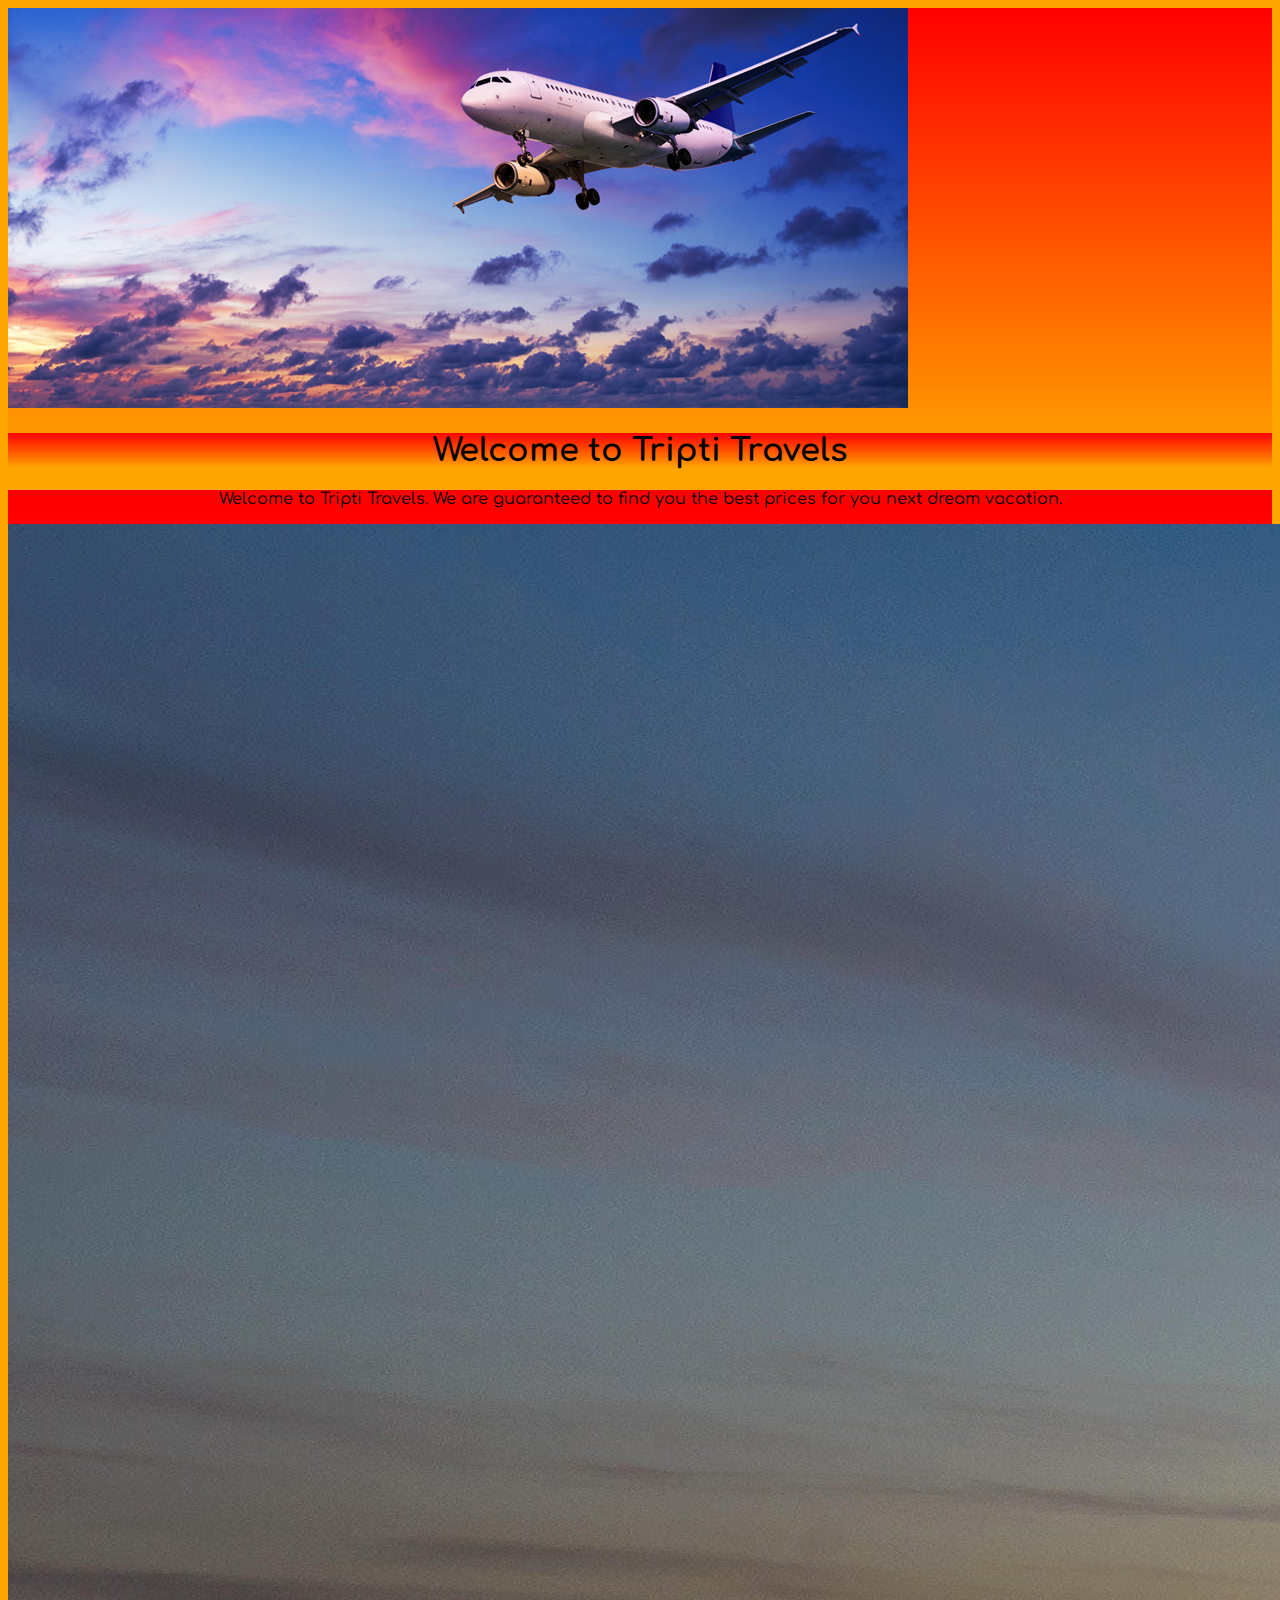
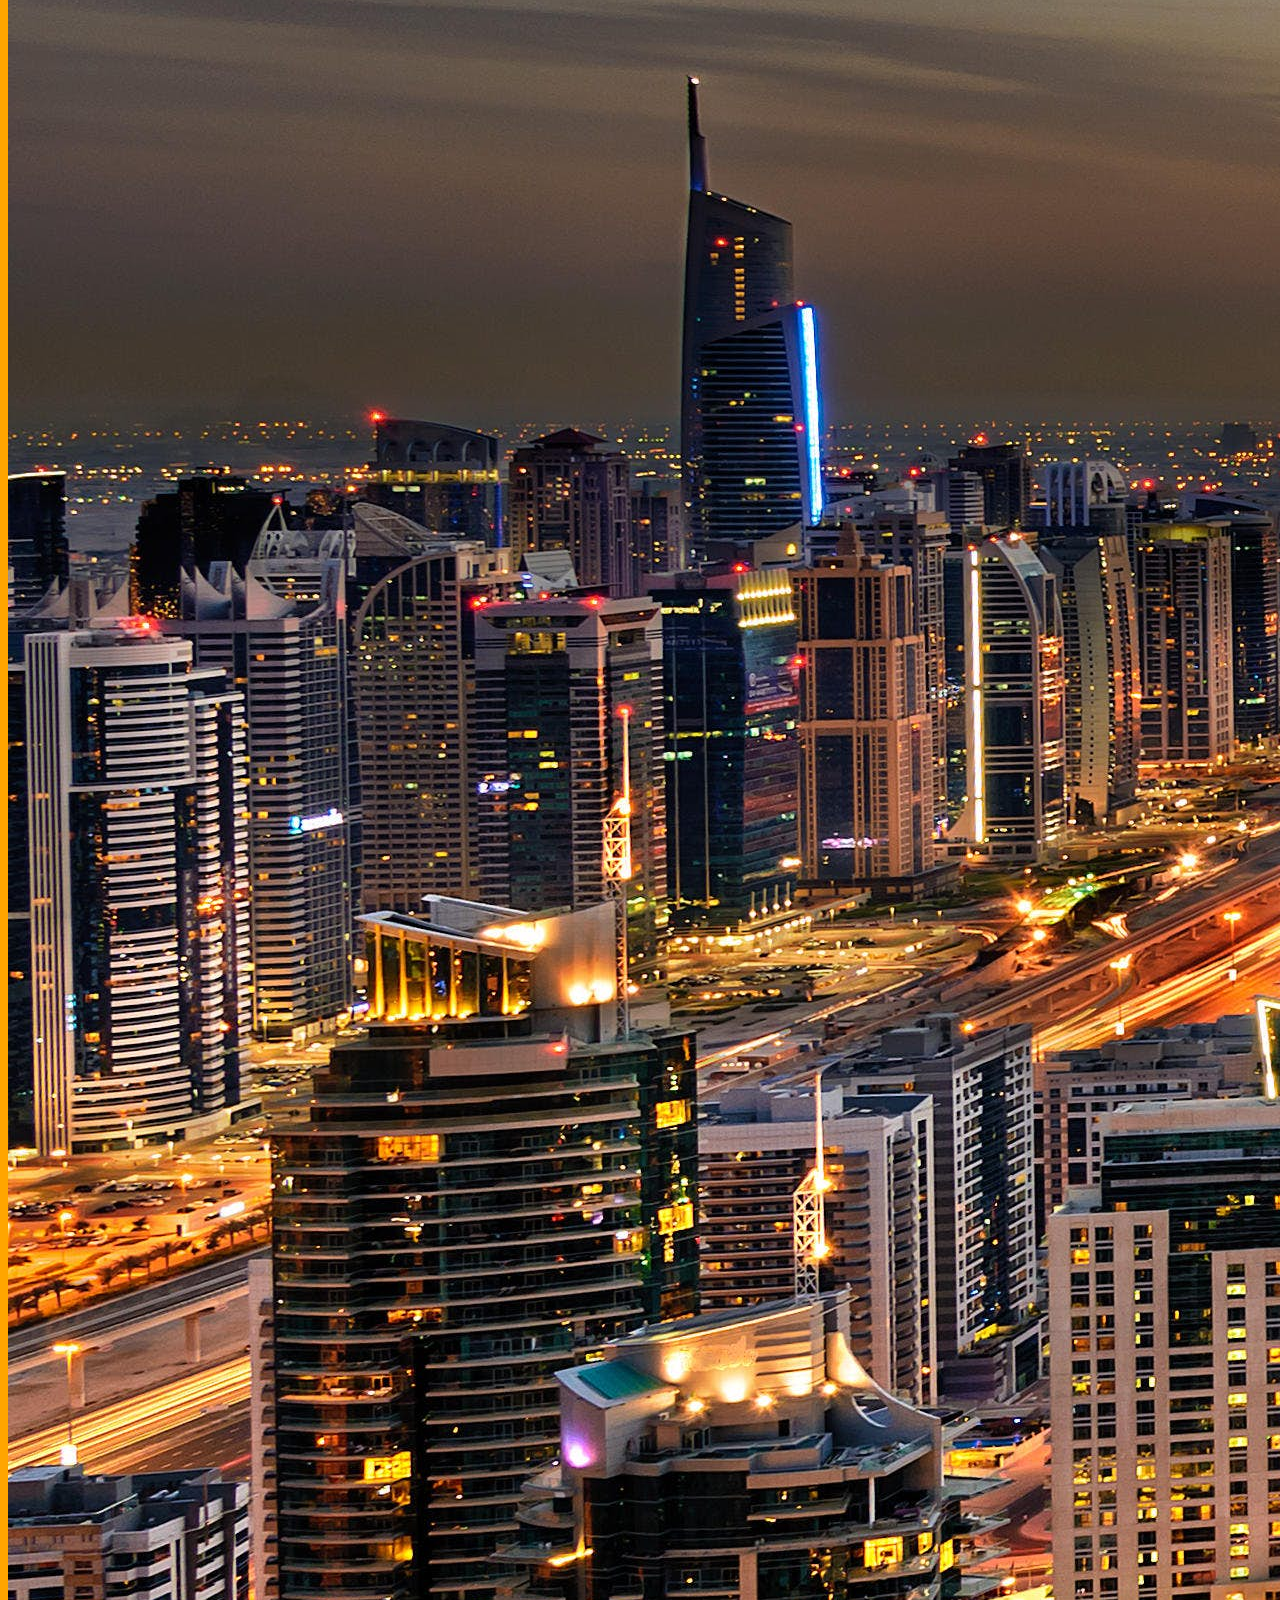
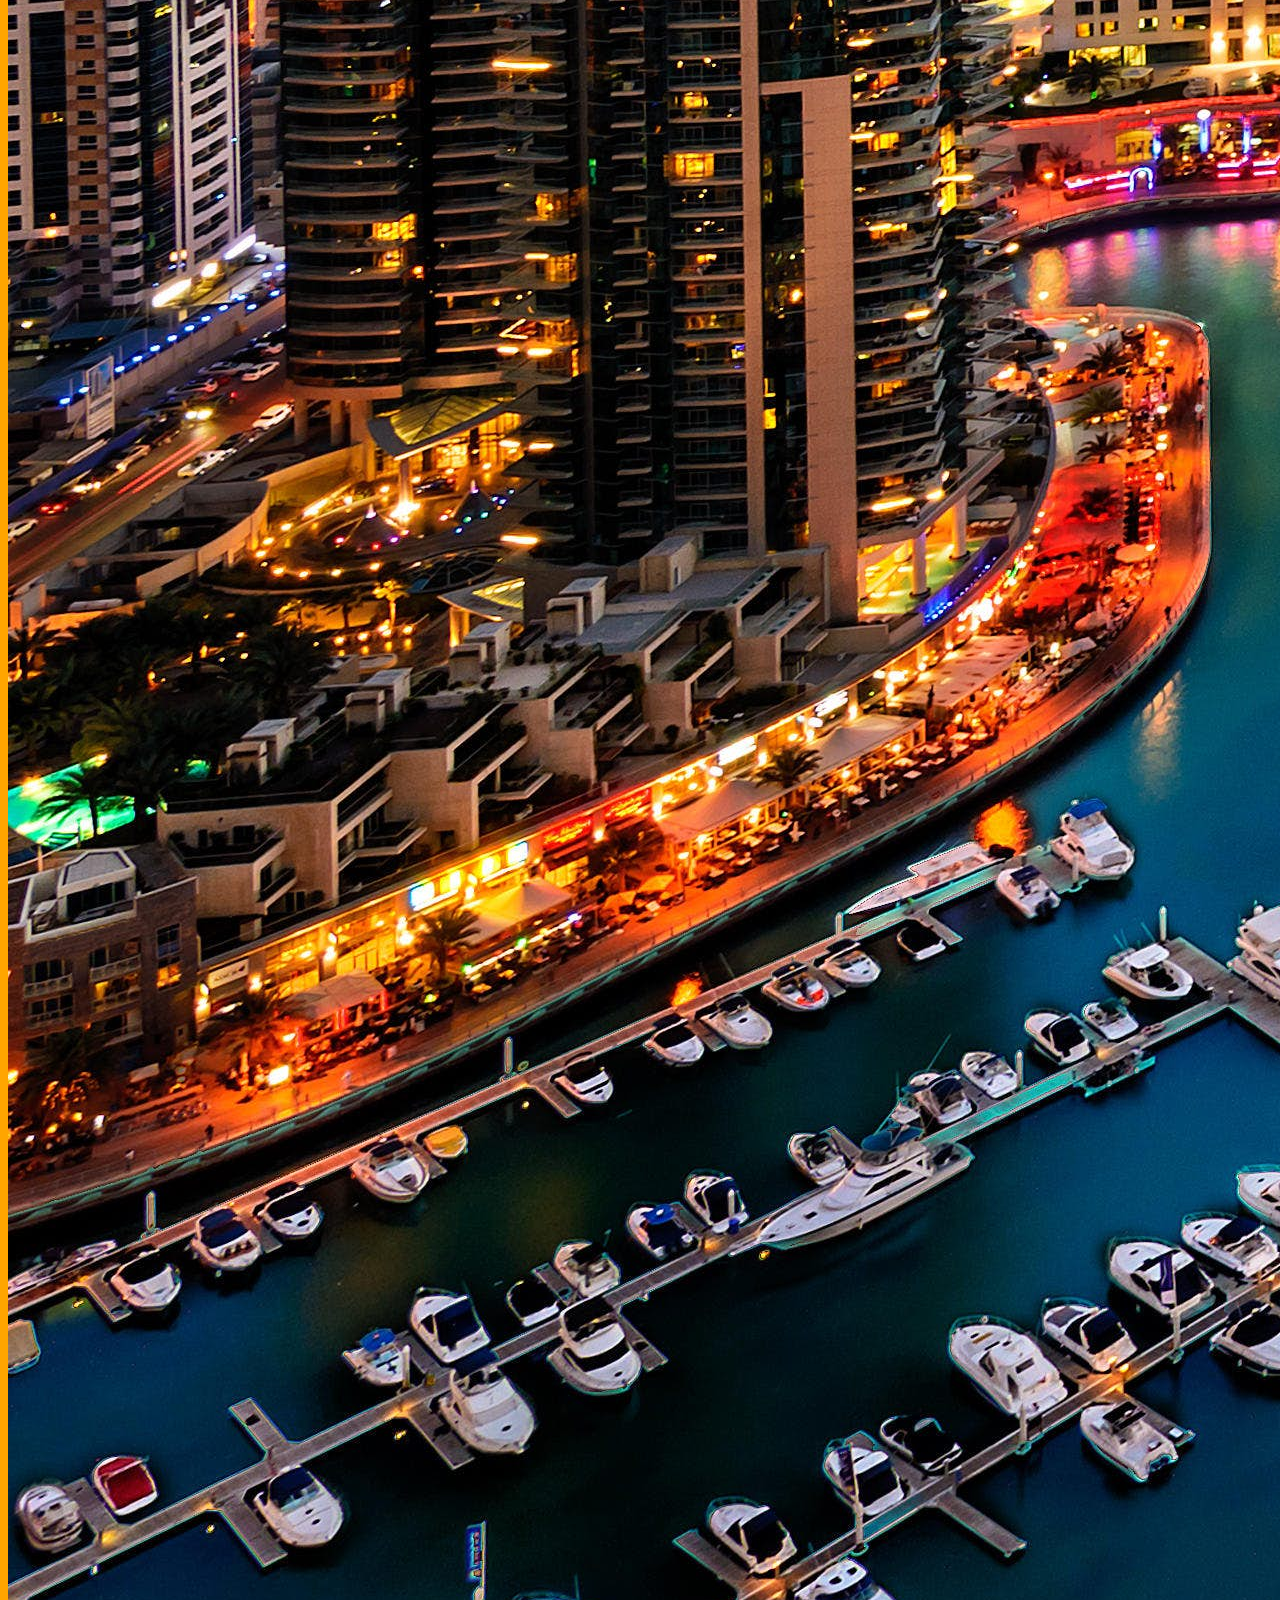
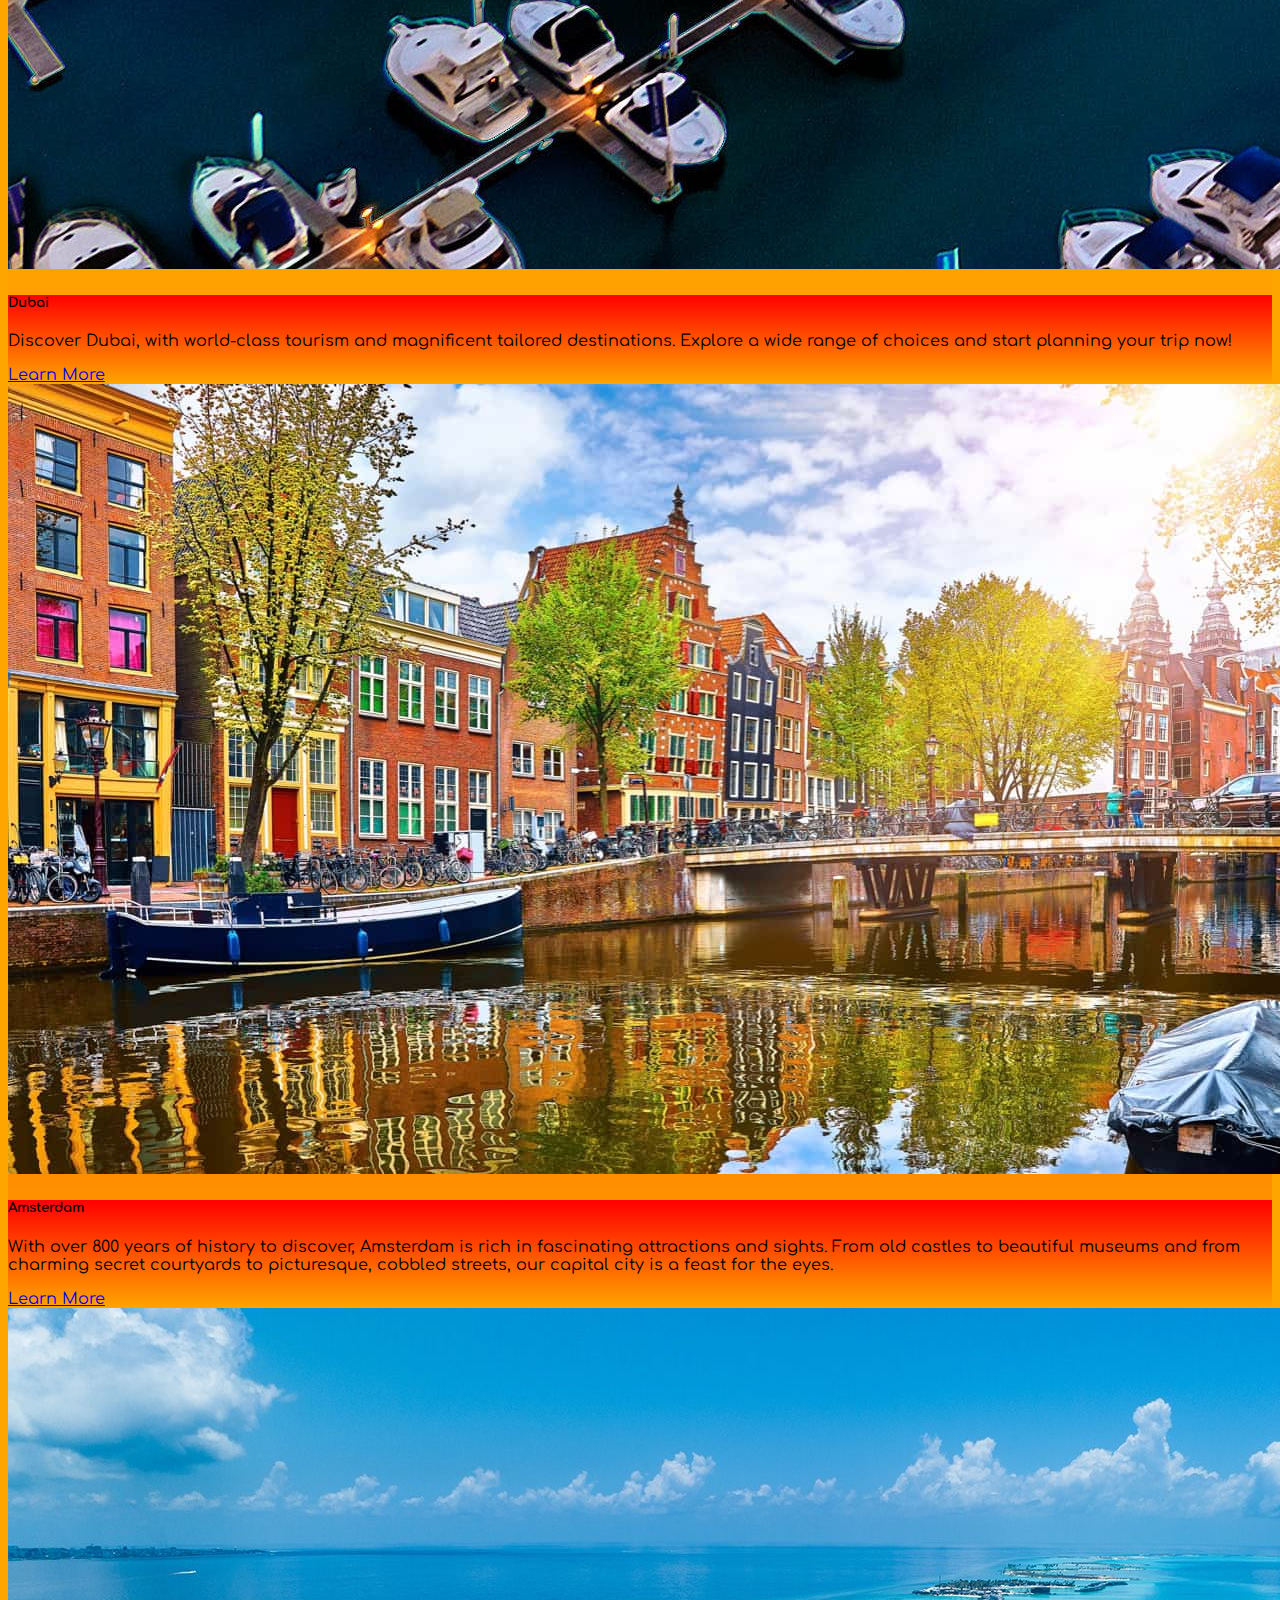
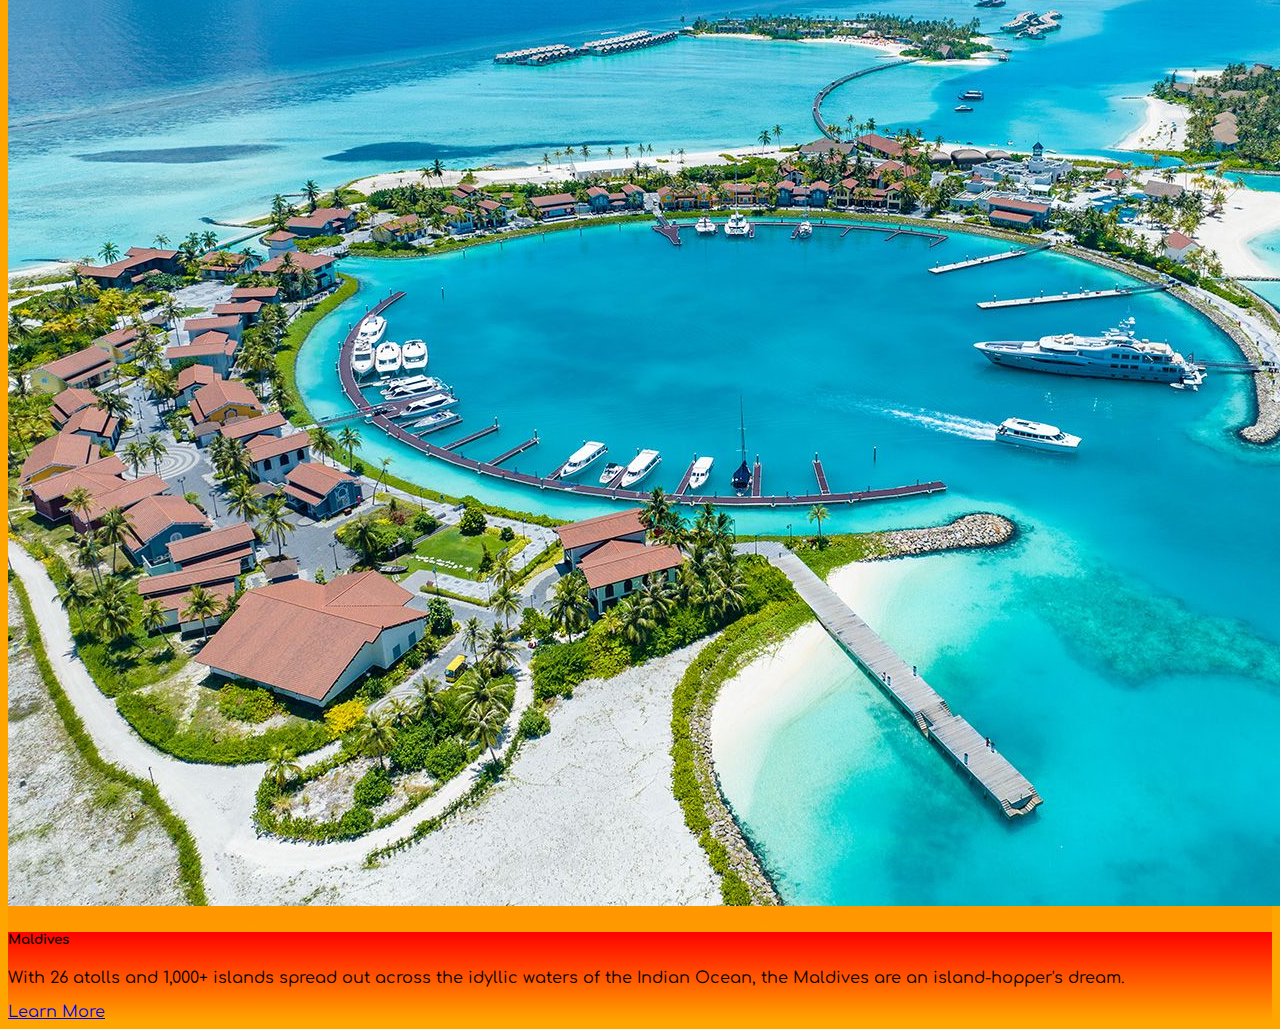
<file: index.html>
<!DOCTYPE html>
<html lang="en">
<head>
    <meta charset="UTF-8">
    <meta name="viewport" content="width=device-width, initial-scale=1.0">
    <title>Document</title>
    <link rel="stylesheet" href="https://cdn.jsdelivr.net/npm/bootstrap@4.1.3/dist/css/bootstrap.min.css" integrity="sha384-MCw98/SFnGE8fJT3GXwEOngsV7Zt27NXFoaoApmYm81iuXoPkFOJwJ8ERdknLPMO" crossorigin="anonymous">
    <script src="https://code.jquery.com/jquery-3.3.1.slim.min.js" integrity="sha384-q8i/X+965DzO0rT7abK41JStQIAqVgRVzpbzo5smXKp4YfRvH+8abtTE1Pi6jizo" crossorigin="anonymous"></script>
<script src="https://cdn.jsdelivr.net/npm/popper.js@1.14.3/dist/umd/popper.min.js" integrity="sha384-ZMP7rVo3mIykV+2+9J3UJ46jBk0WLaUAdn689aCwoqbBJiSnjAK/l8WvCWPIPm49" crossorigin="anonymous"></script>
<script src="https://cdn.jsdelivr.net/npm/bootstrap@4.1.3/dist/js/bootstrap.min.js" integrity="sha384-ChfqqxuZUCnJSK3+MXmPNIyE6ZbWh2IMqE241rYiqJxyMiZ6OW/JmZQ5stwEULTy" crossorigin="anonymous"></script>
<link rel="stylesheet" href="style.css">
<link rel="preconnect" href="https://fonts.googleapis.com">
<link rel="preconnect" href="https://fonts.gstatic.com" crossorigin>
<link href="https://fonts.googleapis.com/css2?family=Comfortaa&family=Oswald&family=Playfair+Display&family=Preahvihear&family=Sofia&display=swap" rel="stylesheet">
</head>
<body>
    <div style="background: linear-gradient(red,orange);" class="card mb-3">
        <img class="card-img-top" src="travel-industry-air.jpg" alt="Card image cap">
        <div style="background: linear-gradient(red,orange);" class="card-body">
          <h1 style="text-align: center;" class="card-title">Welcome to Tripti Travels</h1>
        </div>
      </div>
      <div style="background: linear-gradient(red,orange);" class="card">
        <p style="text-align: center;">Welcome to Tripti Travels. We are guaranteed to find you the best prices for you next dream vacation.</p>
        <div style="background: linear-gradient(red,orange);" class="card-group">
            <div style="background: linear-gradient(red,orange);" class="card">
              <img class="card-img-top" src="dubai-marina-skyline-2c8f1708f2a1.jpg" alt="Card image cap">
              <div style="background: linear-gradient(red,orange);" class="card-body">
                <h5 class="card-title">Dubai </h5>
                <p class="card-text">Discover Dubai, with world-class tourism and magnificent tailored destinations. Explore a wide range of choices and start planning your trip now!</p>
                <a href="dubai.html" class="btn btn-secondary btn-lg active" role="button" aria-pressed="true">Learn More</a>
              </div>
            </div>
            <div style="background: linear-gradient(red,orange);" class="card">
              <img class="card-img-top" src="amsterdamneighborhood1.jpg"Card image cap">
              <div style="background: linear-gradient(red,orange);" class="card-body">
                <h5 class="card-title">Amsterdam</h5>
                <p class="card-text">With over 800 years of history to discover, Amsterdam is rich in fascinating attractions and sights. From old castles to beautiful museums and from charming secret courtyards to picturesque, cobbled streets, our capital city is a feast for the eyes.</p>
                <a href="amsterdam.html" class="btn btn-secondary btn-lg active" role="button" aria-pressed="true">Learn More</a>
              </div>
            </div>
            <div style="background: linear-gradient(red,orange);" class="card">
              <img class="card-img-top" src="230516112548-01-crossroads-maldives-aerial.jpg" alt="Card image cap">
              <div style="background: linear-gradient(red,orange);" class="card-body">
                <h5 class="card-title">Maldives</h5>
                <p class="card-text">With 26 atolls and 1,000+ islands spread out across the idyllic waters of the Indian Ocean, the Maldives are an island-hopper's dream.</p>
                <a href="maldives.html" class="btn btn-secondary btn-lg active" role="button" aria-pressed="true">Learn More</a>
              </div>
            </div>
          </div>
</html>
</file>
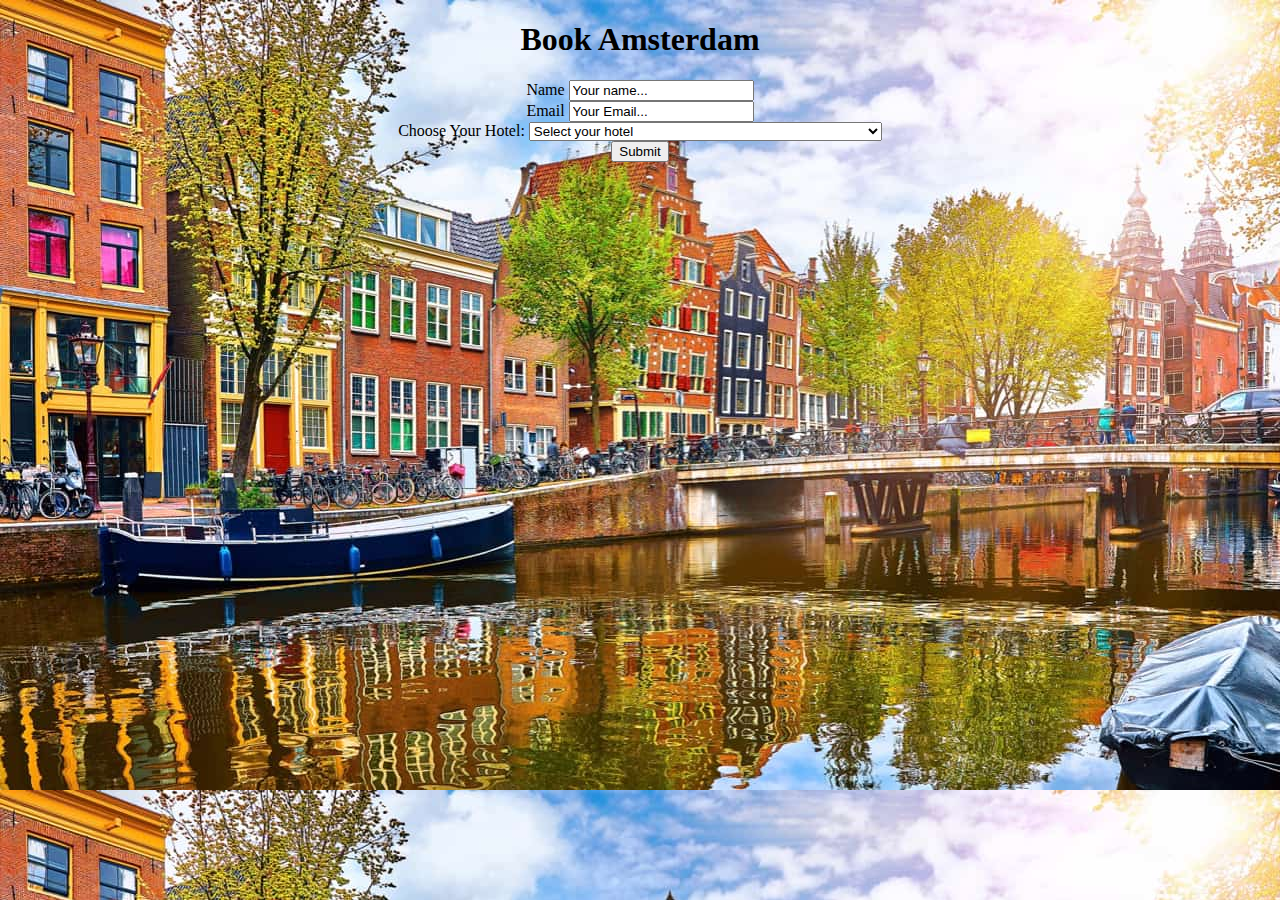
<file: amsbook.html>
<!DOCTYPE html>
<html lang="en">
<head>
    <meta charset="UTF-8">
    <meta name="viewport" content="width=device-width, initial-scale=1.0">
    <title>Document</title>
</head>
<body style="text-align:center; background-image: url(amsterdamneighborhood1.jpg);">
    <form>
        <h1>Book Amsterdam</h1>
        Name <input type="text" value="Your name..."><br>
        Email <input type="text"  value="Your Email..."><br>
        <label for="countries">Choose Your Hotel:</label>
        <select id="Hotel" name="Hotel">
            <option value="Choose">Select your hotel</option><br>
        <option value="Hotel Arena">Hotel Arena</option>
        <option value="DoubleTree by Hilton Hotel Amsterdam Centraal Station">DoubleTree by Hilton Hotel Amsterdam Centraal Station</option>
        <option value="Eden Hotel Amsterdam">Eden Hotel Amsterdam</option>
        <option value="WestCord Art Hotel Amsterdam 3">WestCord Art Hotel Amsterdam 3</option>
        <option value="Crown Guesthouse Amsterdam">Crown Guesthouse Amsterdam</option>
    </select> <br>
        <input type="submit" href="thankyou.html">
    </form>
    
    
</body>
</html>
</file>
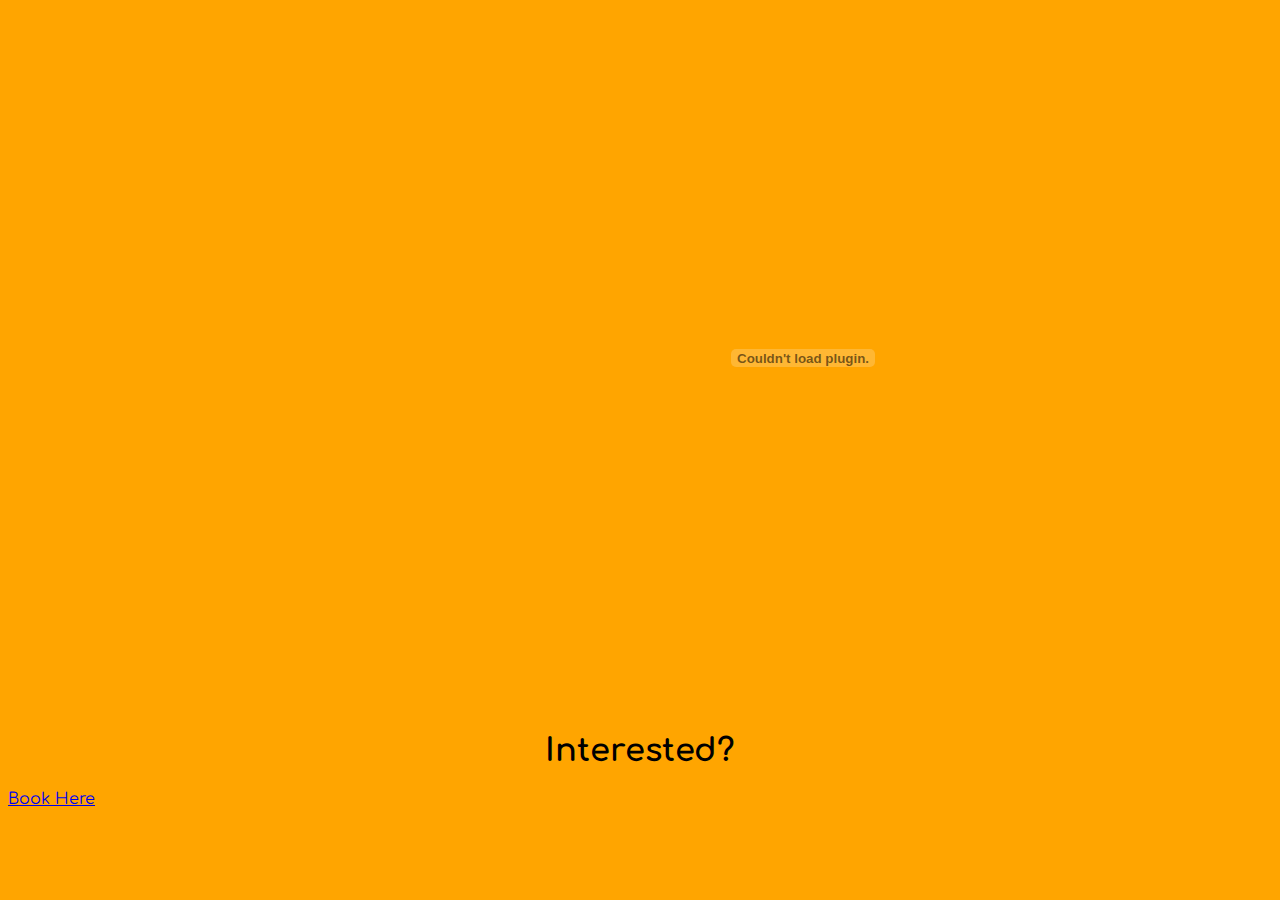
<file: amsterdam.html>
<!DOCTYPE html>
<html lang="en">
<head>
    <meta charset="UTF-8">
    <meta name="viewport" content="width=device-width, initial-scale=1.0">
    <title>Document</title>
    <link rel="stylesheet" href="https://cdn.jsdelivr.net/npm/bootstrap@4.1.3/dist/css/bootstrap.min.css" integrity="sha384-MCw98/SFnGE8fJT3GXwEOngsV7Zt27NXFoaoApmYm81iuXoPkFOJwJ8ERdknLPMO" crossorigin="anonymous">
    <script src="https://code.jquery.com/jquery-3.3.1.slim.min.js" integrity="sha384-q8i/X+965DzO0rT7abK41JStQIAqVgRVzpbzo5smXKp4YfRvH+8abtTE1Pi6jizo" crossorigin="anonymous"></script>
<script src="https://cdn.jsdelivr.net/npm/popper.js@1.14.3/dist/umd/popper.min.js" integrity="sha384-ZMP7rVo3mIykV+2+9J3UJ46jBk0WLaUAdn689aCwoqbBJiSnjAK/l8WvCWPIPm49" crossorigin="anonymous"></script>
<script src="https://cdn.jsdelivr.net/npm/bootstrap@4.1.3/dist/js/bootstrap.min.js" integrity="sha384-ChfqqxuZUCnJSK3+MXmPNIyE6ZbWh2IMqE241rYiqJxyMiZ6OW/JmZQ5stwEULTy" crossorigin="anonymous"></script>
<link rel="stylesheet" href="style.css">
<link rel="preconnect" href="https://fonts.googleapis.com">
<link rel="preconnect" href="https://fonts.gstatic.com" crossorigin>
<link href="https://fonts.googleapis.com/css2?family=Comfortaa&family=Oswald&family=Playfair+Display&family=Preahvihear&family=Sofia&display=swap" rel="stylesheet">
</head>
<body>
    <embed type="application/pdf" src="3-Day-Amsterdam-Itinerary-.pdf" height="700" width="1590"> </embed>
    <h1 style="text-align: center;"> Interested?</h1>
    <a href="book.html" class="btn btn-secondary btn-lg active" role="button" aria-pressed="true">Book Here</a>
</body>
</html>
</file>
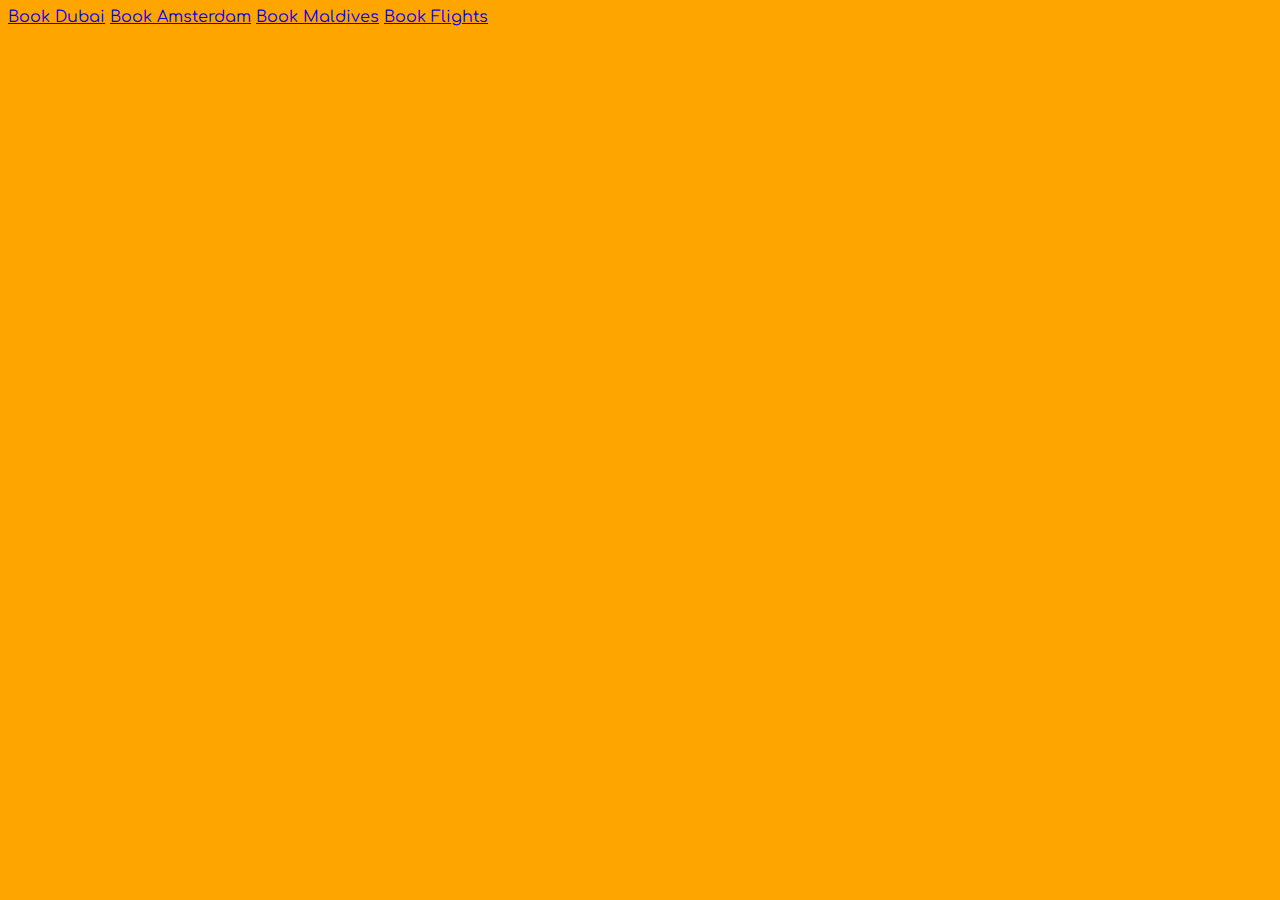
<file: book.html>
<!DOCTYPE html>
<html lang="en">
<head>
    <meta charset="UTF-8">
    <meta name="viewport" content="width=device-width, initial-scale=1.0">
    <title>Document</title>
    <link rel="stylesheet" href="https://cdn.jsdelivr.net/npm/bootstrap@4.1.3/dist/css/bootstrap.min.css" integrity="sha384-MCw98/SFnGE8fJT3GXwEOngsV7Zt27NXFoaoApmYm81iuXoPkFOJwJ8ERdknLPMO" crossorigin="anonymous">
    <script src="https://code.jquery.com/jquery-3.3.1.slim.min.js" integrity="sha384-q8i/X+965DzO0rT7abK41JStQIAqVgRVzpbzo5smXKp4YfRvH+8abtTE1Pi6jizo" crossorigin="anonymous"></script>
<script src="https://cdn.jsdelivr.net/npm/popper.js@1.14.3/dist/umd/popper.min.js" integrity="sha384-ZMP7rVo3mIykV+2+9J3UJ46jBk0WLaUAdn689aCwoqbBJiSnjAK/l8WvCWPIPm49" crossorigin="anonymous"></script>
<script src="https://cdn.jsdelivr.net/npm/bootstrap@4.1.3/dist/js/bootstrap.min.js" integrity="sha384-ChfqqxuZUCnJSK3+MXmPNIyE6ZbWh2IMqE241rYiqJxyMiZ6OW/JmZQ5stwEULTy" crossorigin="anonymous"></script>
<link rel="stylesheet" href="style.css">
<link rel="preconnect" href="https://fonts.googleapis.com">
<link rel="preconnect" href="https://fonts.gstatic.com" crossorigin>
<link href="https://fonts.googleapis.com/css2?family=Comfortaa&family=Oswald&family=Playfair+Display&family=Preahvihear&family=Sofia&display=swap" rel="stylesheet">
</head>
<body>
    <a href="dubaibook.html" class="btn btn-secondary btn-lg active" role="button" aria-pressed="true">Book Dubai</a>
    <a href="amsbook.html" class="btn btn-secondary btn-lg active" role="button" aria-pressed="true">Book Amsterdam</a>
    <a href="malbook.html" class="btn btn-secondary btn-lg active" role="button" aria-pressed="true">Book Maldives</a>
    <a href="flights.html" class="btn btn-secondary btn-lg active" role="button" aria-pressed="true">Book Flights</a>
</body>
</html>
</file>
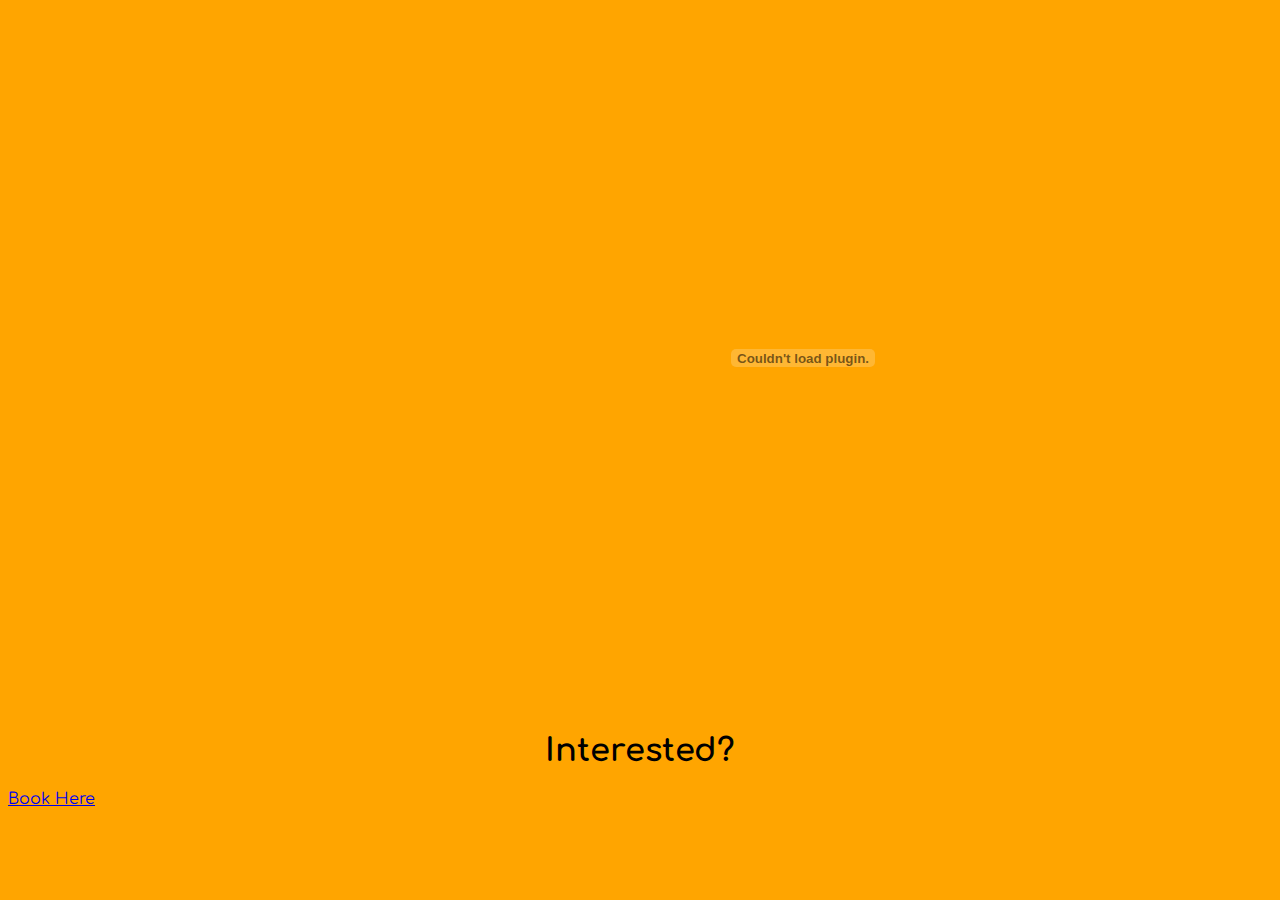
<file: dubai.html>
<!DOCTYPE html>
<html lang="en">
<head>
    <meta charset="UTF-8">
    <meta name="viewport" content="width=device-width, initial-scale=1.0">
    <title>Document</title>
    <link rel="stylesheet" href="https://cdn.jsdelivr.net/npm/bootstrap@4.1.3/dist/css/bootstrap.min.css" integrity="sha384-MCw98/SFnGE8fJT3GXwEOngsV7Zt27NXFoaoApmYm81iuXoPkFOJwJ8ERdknLPMO" crossorigin="anonymous">
    <script src="https://code.jquery.com/jquery-3.3.1.slim.min.js" integrity="sha384-q8i/X+965DzO0rT7abK41JStQIAqVgRVzpbzo5smXKp4YfRvH+8abtTE1Pi6jizo" crossorigin="anonymous"></script>
<script src="https://cdn.jsdelivr.net/npm/popper.js@1.14.3/dist/umd/popper.min.js" integrity="sha384-ZMP7rVo3mIykV+2+9J3UJ46jBk0WLaUAdn689aCwoqbBJiSnjAK/l8WvCWPIPm49" crossorigin="anonymous"></script>
<script src="https://cdn.jsdelivr.net/npm/bootstrap@4.1.3/dist/js/bootstrap.min.js" integrity="sha384-ChfqqxuZUCnJSK3+MXmPNIyE6ZbWh2IMqE241rYiqJxyMiZ6OW/JmZQ5stwEULTy" crossorigin="anonymous"></script>
<link rel="stylesheet" href="style.css">
<link rel="preconnect" href="https://fonts.googleapis.com">
<link rel="preconnect" href="https://fonts.gstatic.com" crossorigin>
<link href="https://fonts.googleapis.com/css2?family=Comfortaa&family=Oswald&family=Playfair+Display&family=Preahvihear&family=Sofia&display=swap" rel="stylesheet">
</head>
<body>
    <embed type="application/pdf" src="dubai-tour.pdf" height="700" width="1590"> </embed>
    <h1 style="text-align: center;"> Interested?</h1>
    <a href="book.html" class="btn btn-secondary btn-lg active" role="button" aria-pressed="true">Book Here</a>
</body>
</html>
</file>
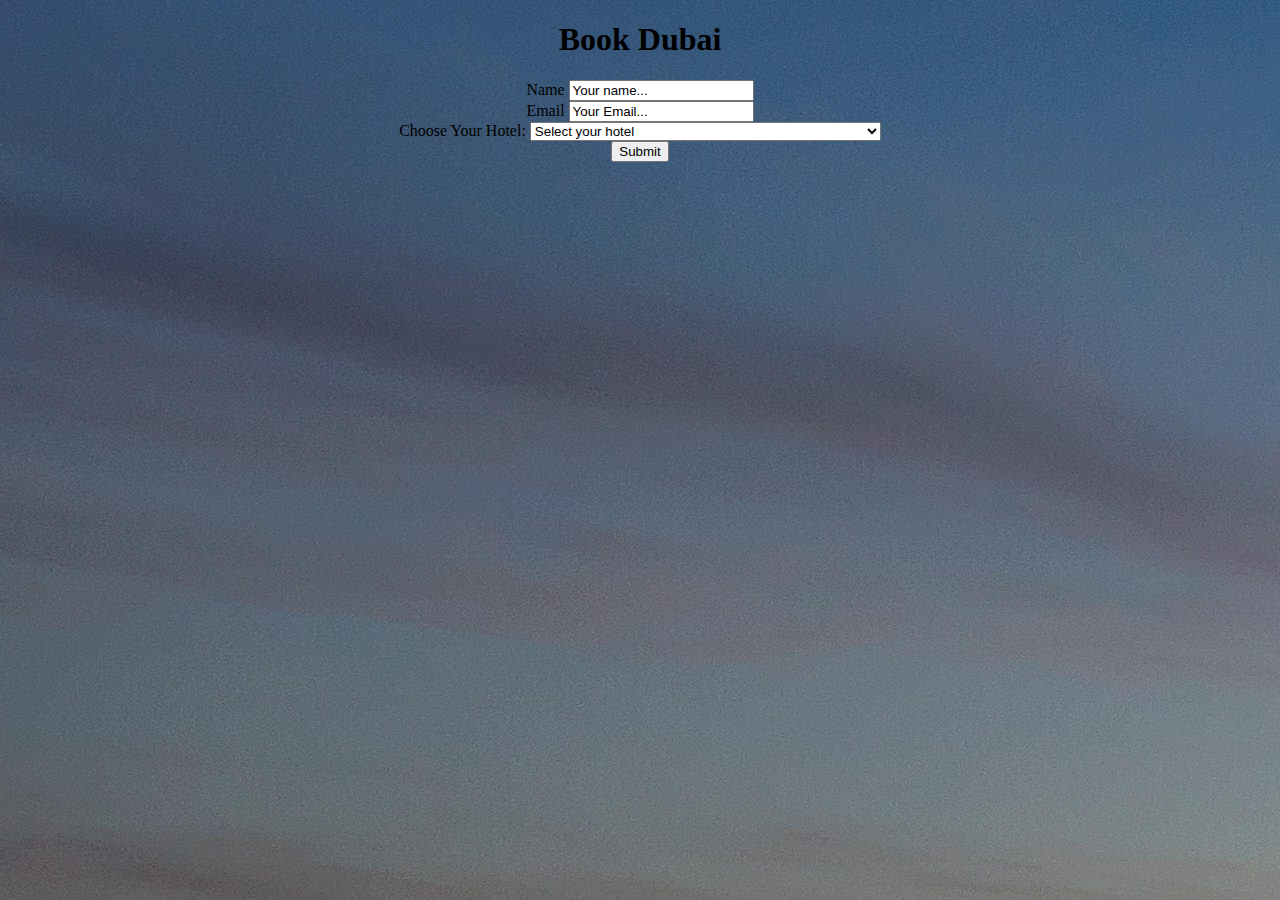
<file: dubaibook.html>
<!DOCTYPE html>
<html lang="en">
<head>
    <meta charset="UTF-8">
    <meta name="viewport" content="width=device-width, initial-scale=1.0">
    <title>Document</title>
</head>
<body style="text-align:center; background-image: url(dubai-marina-skyline-2c8f1708f2a1.jpg);">
    <form>
        <h1>Book Dubai</h1>
        Name <input type="text" value="Your name..."><br>
        Email <input type="text"  value="Your Email..."><br>
        <label for="countries">Choose Your Hotel:</label>
        <select id="Hotel" name="Hotel">
            <option value="Choose">Select your hotel</option><br>
        <option value="Dusit Thani Dubai">Dusit Thani Dubai</option>
        <option value="Rove La Mer Beach">Rove La Mer Beach</option>
        <option value="Holiday Inn Express Dubai Airport, an IHG Hotel">Holiday Inn Express Dubai Airport, an IHG Hotel</option>
        <option value="WestCord Art Hotel Amsterdam 3">WestCord Art Hotel Amsterdam 3</option>
        <option value="Premier Inn Dubai International Airport
3.0 star property">Premier Inn Dubai International Airport
            3.0 star property</option>
    </select> <br>
        <input type="submit" href="thankyou.html">
    </form>
    
    
</body>
</html>
</file>
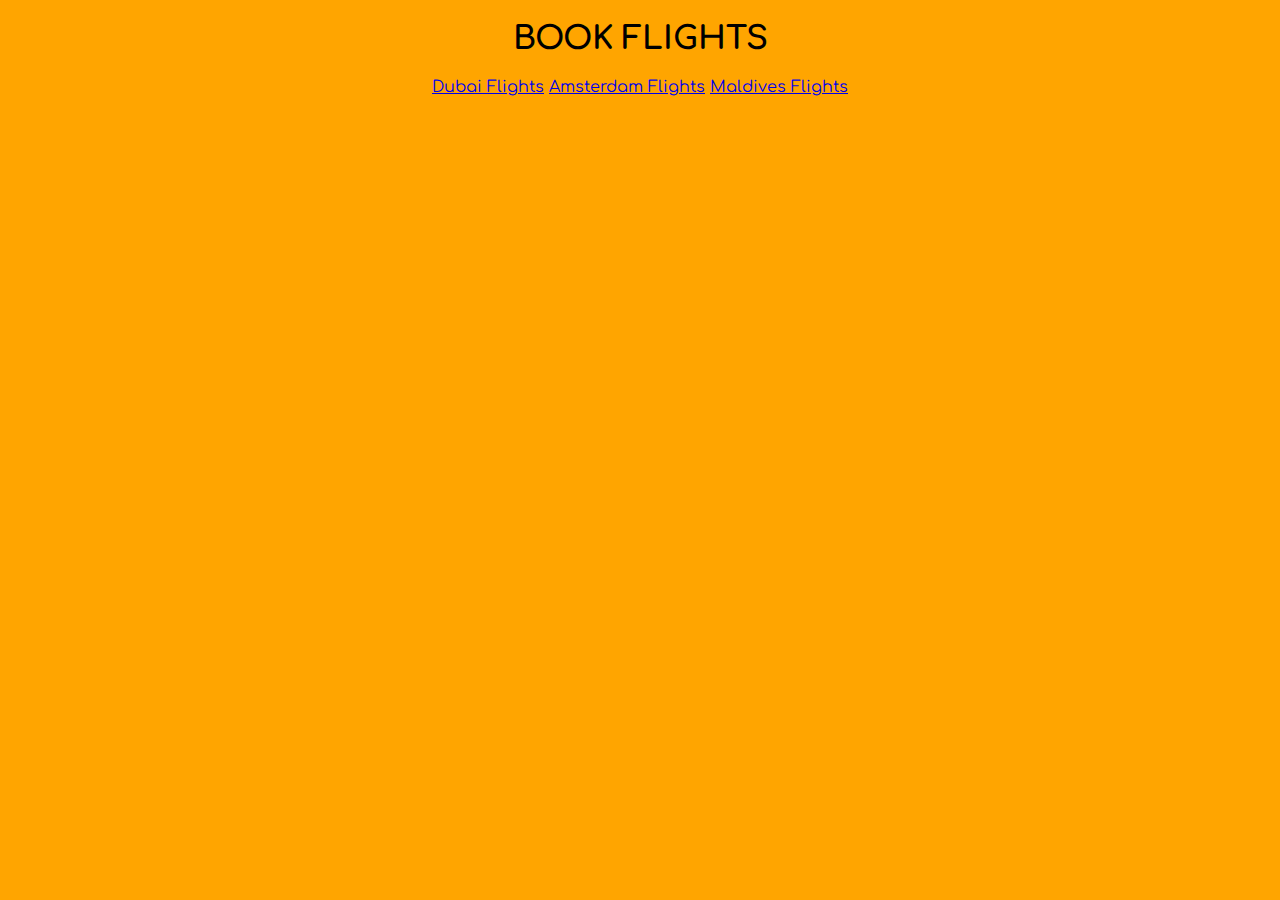
<file: flights.html>
<!DOCTYPE html>
<html lang="en">
<head>
    <meta charset="UTF-8">
    <meta name="viewport" content="width=device-width, initial-scale=1.0">
    <title>Document</title>
    <link rel="stylesheet" href="https://cdn.jsdelivr.net/npm/bootstrap@4.1.3/dist/css/bootstrap.min.css" integrity="sha384-MCw98/SFnGE8fJT3GXwEOngsV7Zt27NXFoaoApmYm81iuXoPkFOJwJ8ERdknLPMO" crossorigin="anonymous">
    <script src="https://code.jquery.com/jquery-3.3.1.slim.min.js" integrity="sha384-q8i/X+965DzO0rT7abK41JStQIAqVgRVzpbzo5smXKp4YfRvH+8abtTE1Pi6jizo" crossorigin="anonymous"></script>
<script src="https://cdn.jsdelivr.net/npm/popper.js@1.14.3/dist/umd/popper.min.js" integrity="sha384-ZMP7rVo3mIykV+2+9J3UJ46jBk0WLaUAdn689aCwoqbBJiSnjAK/l8WvCWPIPm49" crossorigin="anonymous"></script>
<script src="https://cdn.jsdelivr.net/npm/bootstrap@4.1.3/dist/js/bootstrap.min.js" integrity="sha384-ChfqqxuZUCnJSK3+MXmPNIyE6ZbWh2IMqE241rYiqJxyMiZ6OW/JmZQ5stwEULTy" crossorigin="anonymous"></script>
<link rel="stylesheet" href="style.css">
<link rel="preconnect" href="https://fonts.googleapis.com">
<link rel="preconnect" href="https://fonts.gstatic.com" crossorigin>
<link href="https://fonts.googleapis.com/css2?family=Comfortaa&family=Oswald&family=Playfair+Display&family=Preahvihear&family=Sofia&display=swap" rel="stylesheet">
</head>
<body style="text-align: center;">
    <h1>BOOK FLIGHTS</h1>
    <a href="https://www.google.com/travel/flights?tfs=CBwQARoeag0IAxIJL20vMDJfMjg2cg0IAxIJL20vMDFmMDhyGh5qDQgDEgkvbS8wMWYwOHJyDQgDEgkvbS8wMl8yODZAAUgBcAGCAQsI____________AZgBAQ&tfu=KgIIAw" class="btn btn-secondary btn-lg active" role="button" aria-pressed="true">Dubai Flights</a>
    <a href="https://www.google.com/travel/flights?tfs=CBwQARocag0IAxIJL20vMDJfMjg2cgsIAxIHL20vMGszcBocagsIAxIHL20vMGszcHINCAMSCS9tLzAyXzI4NkABSAFwAYIBCwj___________8BmAEB&tfu=KgIIAw" class="btn btn-secondary btn-lg active" role="button" aria-pressed="true">Amsterdam Flights</a>
    <a href="https://www.google.com/travel/flights?tfs=CBwQARodag0IAxIJL20vMDJfMjg2cgwIBBIIL20vMDR0eTgaHWoMCAQSCC9tLzA0dHk4cg0IAxIJL20vMDJfMjg2QAFIAXABggELCP___________wGYAQE&tfu=KgIIAw" class="btn btn-secondary btn-lg active" role="button" aria-pressed="true">Maldives Flights</a>
</body>
</html>
</file>
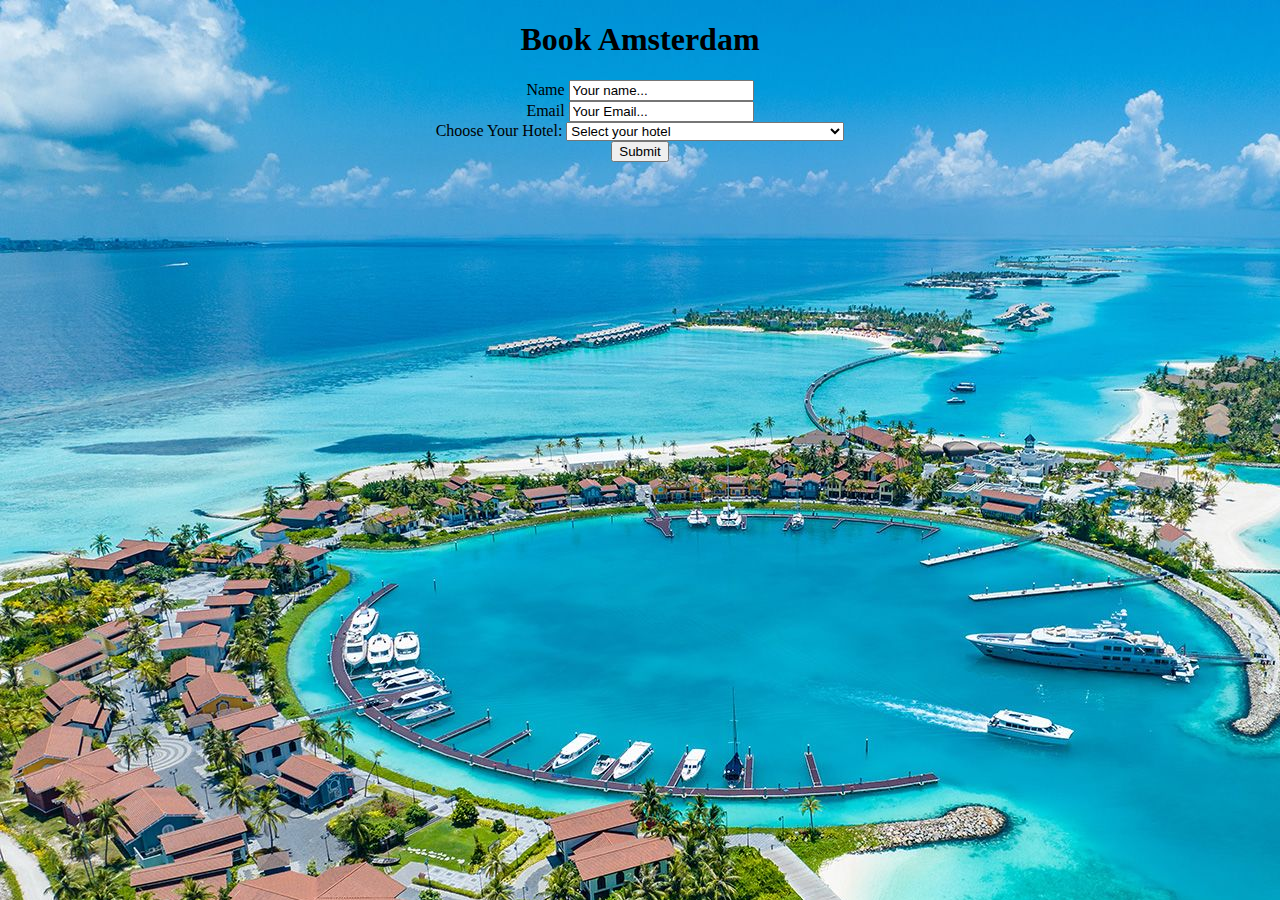
<file: malbook.html>
<!DOCTYPE html>
<html lang="en">
<head>
    <meta charset="UTF-8">
    <meta name="viewport" content="width=device-width, initial-scale=1.0">
    <title>Document</title>
</head>
<body style="text-align:center; background-image: url(230516112548-01-crossroads-maldives-aerial.jpg);">
    <form>
        <h1>Book Amsterdam</h1>
        Name <input type="text" value="Your name..."><br>
        Email <input type="text"  value="Your Email..."><br>
        <label for="countries">Choose Your Hotel:</label>
        <select id="Hotel" name="Hotel">
            <option value="Choose">Select your hotel</option><br>
        <option value="Sala Boutique Hotel">Sala Boutique Hotel</option>
        <option value="Sheraton Maldives Full Moon Resort & Spa">Sheraton Maldives Full Moon Resort & Spa</option>
        <option value="Amari Raaya Maldives">Amari Raaya Maldives</option>
        <option value="Marukab Plaza">Marukab Plaza</option>
        <option value="Oblu Xperience Ailafushi - All Inclusive">Oblu Xperience Ailafushi - All Inclusive</option>
    </select> <br>
        <input type="submit" href="thankyou.html">
    </form>
    
    
</body>
</html>
</file>
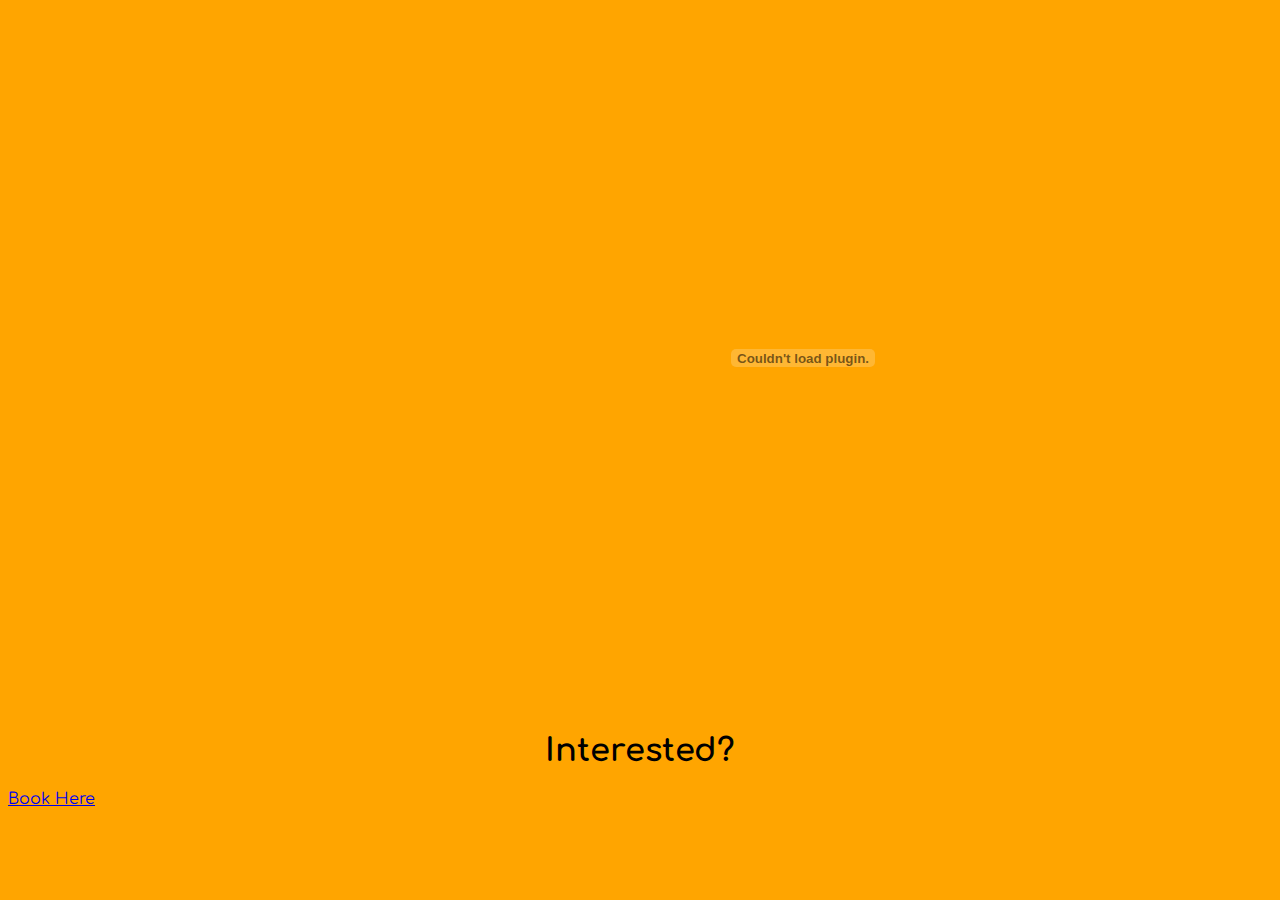
<file: maldives.html>
<!DOCTYPE html>
<html lang="en">
<head>
    <meta charset="UTF-8">
    <meta name="viewport" content="width=device-width, initial-scale=1.0">
    <title>Document</title>
    <link rel="stylesheet" href="https://cdn.jsdelivr.net/npm/bootstrap@4.1.3/dist/css/bootstrap.min.css" integrity="sha384-MCw98/SFnGE8fJT3GXwEOngsV7Zt27NXFoaoApmYm81iuXoPkFOJwJ8ERdknLPMO" crossorigin="anonymous">
    <script src="https://code.jquery.com/jquery-3.3.1.slim.min.js" integrity="sha384-q8i/X+965DzO0rT7abK41JStQIAqVgRVzpbzo5smXKp4YfRvH+8abtTE1Pi6jizo" crossorigin="anonymous"></script>
<script src="https://cdn.jsdelivr.net/npm/popper.js@1.14.3/dist/umd/popper.min.js" integrity="sha384-ZMP7rVo3mIykV+2+9J3UJ46jBk0WLaUAdn689aCwoqbBJiSnjAK/l8WvCWPIPm49" crossorigin="anonymous"></script>
<script src="https://cdn.jsdelivr.net/npm/bootstrap@4.1.3/dist/js/bootstrap.min.js" integrity="sha384-ChfqqxuZUCnJSK3+MXmPNIyE6ZbWh2IMqE241rYiqJxyMiZ6OW/JmZQ5stwEULTy" crossorigin="anonymous"></script>
<link rel="stylesheet" href="style.css">
<link rel="preconnect" href="https://fonts.googleapis.com">
<link rel="preconnect" href="https://fonts.gstatic.com" crossorigin>
<link href="https://fonts.googleapis.com/css2?family=Comfortaa&family=Oswald&family=Playfair+Display&family=Preahvihear&family=Sofia&display=swap" rel="stylesheet">
</head>
<body>
    <embed type="application/pdf" src="6155cf68c3766c0dd5b92b7c_Maldives Itinerary - Cultural Tour.pdf" height="700" width="1590"> </embed>
    <h1 style="text-align: center;"> Interested?</h1>
    <a href="book.html" class="btn btn-secondary btn-lg active" role="button" aria-pressed="true">Book Here</a>
</body>
</html>
</file>
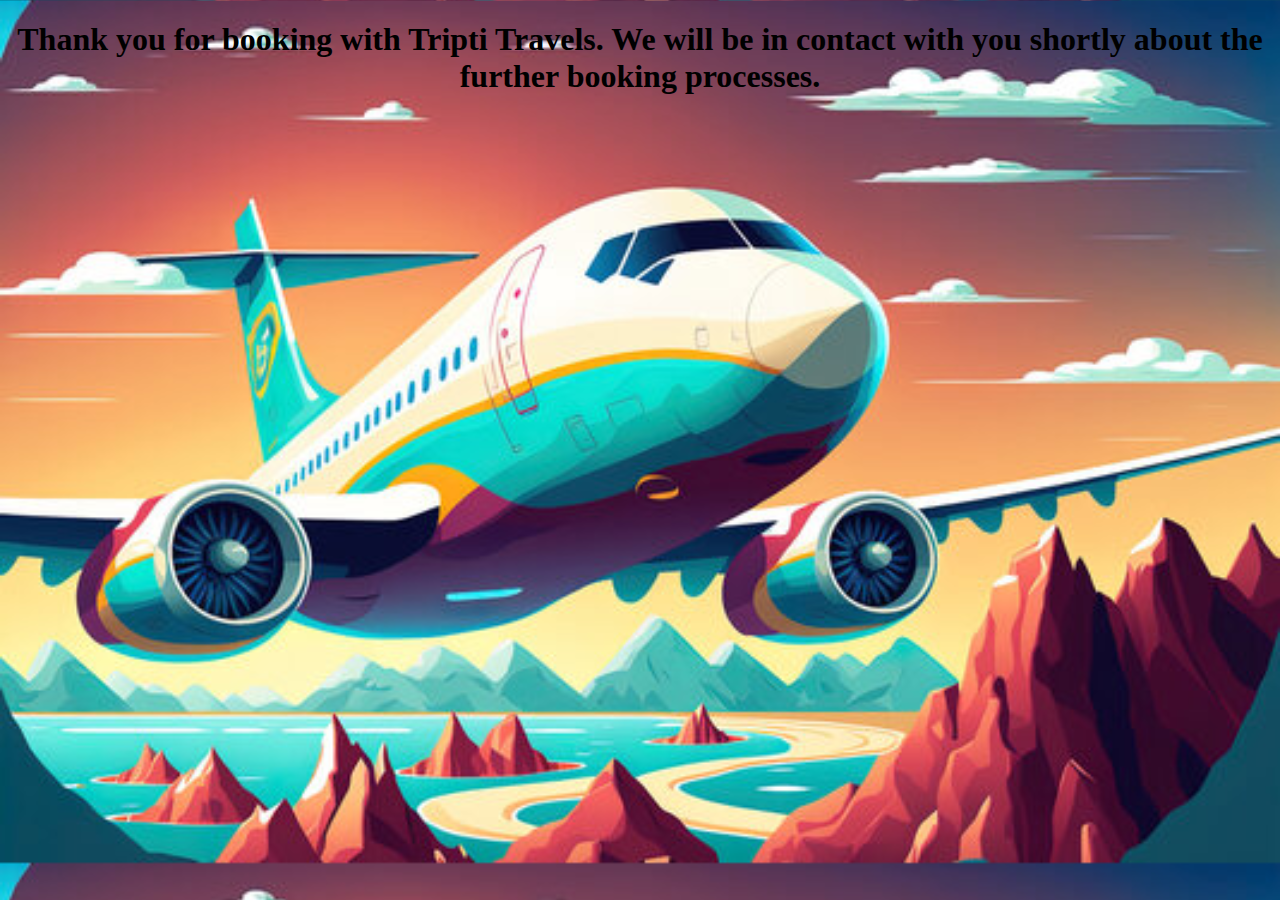
<file: thankyou.html>
<!DOCTYPE html>
<html lang="en">
<head>
    <meta charset="UTF-8">
    <meta name="viewport" content="width=device-width, initial-scale=1.0">
    <title>Document</title>
</head>
<body style="background-image: url(360_F_552458418_HvkWLZrJeapYFkZPRoplf7oK1oqa1kwz.jpg); text-align: center; background-size: cover;">
    <h1>Thank you for booking with Tripti Travels. We will be in contact with you shortly about the further booking processes.</h1>
</body>
</html>
</file>
<file: style.css>
body{
    font-family: 'Comfortaa', sans-serif;
    background-color: orange;
}
</file>
